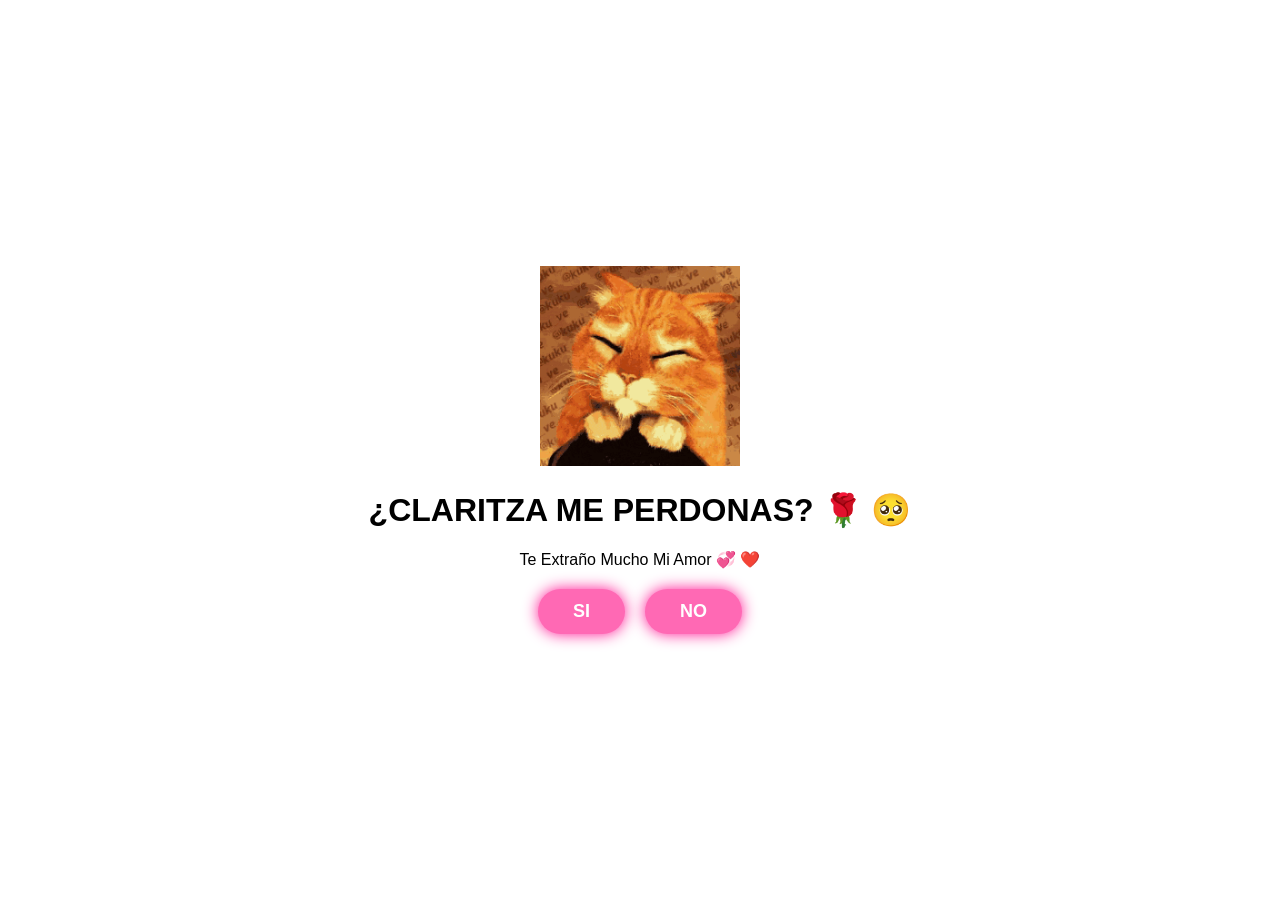
<file: index.html>
﻿<!DOCTYPE html>
<html lang="es">
<head>
    <meta charset="UTF-8">
    <meta name="viewport" content="width=device-width, initial-scale=1.0">
    <link rel="stylesheet" href="style.css">
    <title>Para Claritza</title>
</head>
<body>

    <div class="container">

        <!-- GIF -->
        <img src="gato1.gif" width="200">

        <!-- AUDIO -->
        <audio id="musica" autoplay loop muted>
            <source src="audio.mp3" type="audio/mpeg">
        </audio>

        <h1>¿CLARITZA ME PERDONAS? 🌹 🥺</h1>
        <p>Te Extraño Mucho Mi Amor 💞 ❤️</p>

        <div class="btn">
            <a href="si.html">SI</a>
            <a href="no1.html">NO</a>
        </div>

    </div>

    <!-- ACTIVAR AUDIO -->
    <script>
        const audio = document.getElementById("musica");

        // activar con click
        document.addEventListener("click", () => {
            audio.muted = false;
            audio.volume = 0.3;
            audio.play();
        });

        // activar con movimiento (por si no hacen click)
        document.addEventListener("mousemove", () => {
            audio.muted = false;
            audio.volume = 0.3;
            audio.play();
        }, { once: true });
    </script>

</body>
</html>
</file>
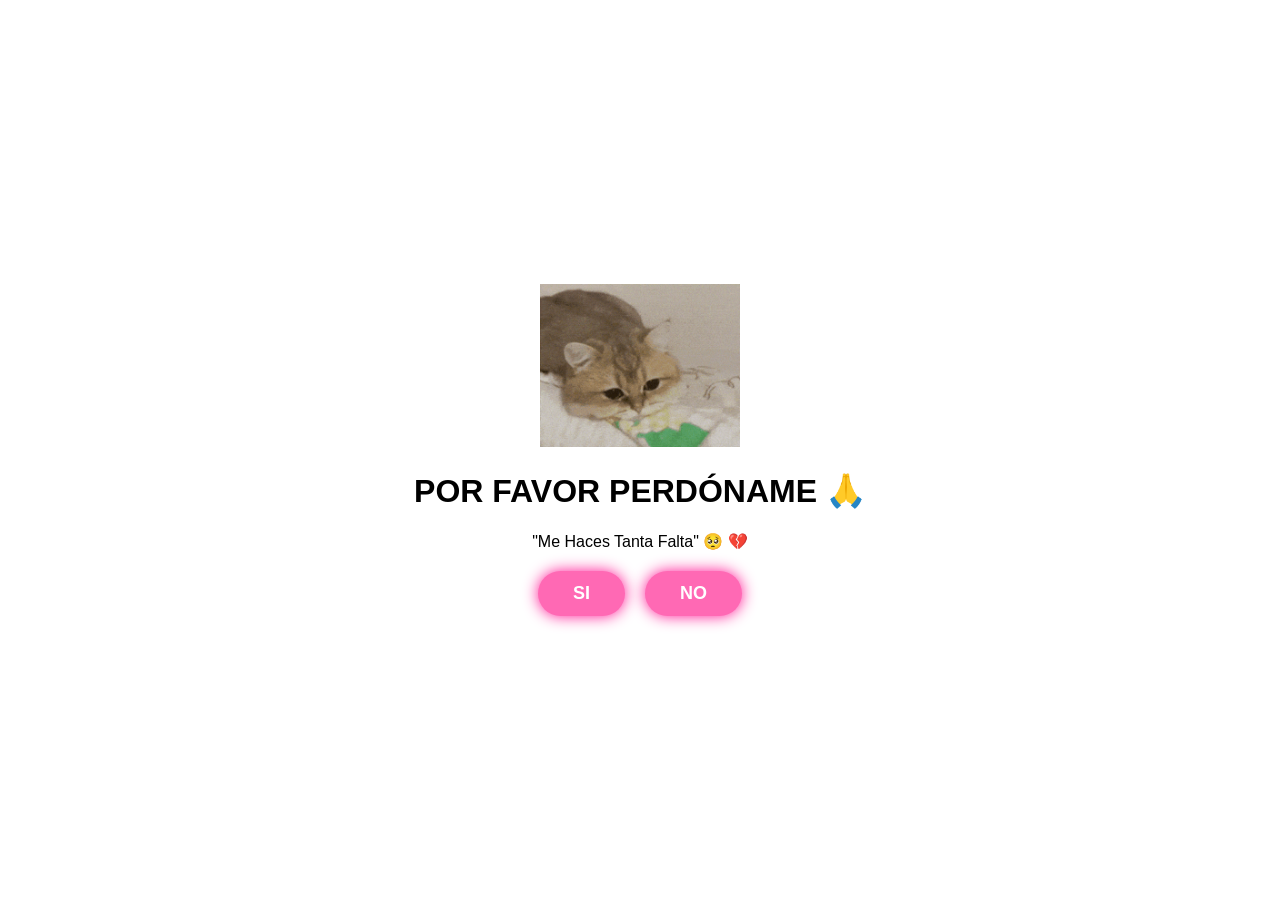
<file: no1.html>
﻿<!DOCTYPE html>
<html lang="es">
<head>
    <meta charset="UTF-8">
    <meta name="viewport" content="width=device-width, initial-scale=1.0">
    <link rel="stylesheet" href="style.css">
    <title>Piénsatelo...</title>
</head>
<body>

    <!-- 🎵 AUDIO -->
    <audio id="musica" autoplay loop muted>
        <source src="audio.mp3" type="audio/mpeg">
    </audio>

    <div class="container">
        <img src="gato2.gif" width="200">
        <h1>POR FAVOR PERDÓNAME 🙏</h1>
        <p>"Me Haces Tanta Falta" 🥺 💔</p>

        <div class="btn">
            <a href="si.html">SI</a>
            <a href="no2.html">NO</a>
        </div>
    </div>

    <!-- ⚡ ACTIVAR AUDIO -->
    <script>
        const audio = document.getElementById("musica");

        function activarAudio() {
            audio.muted = false;
            audio.volume = 0.3;
            audio.play();
        }

        document.addEventListener("click", activarAudio);
        document.addEventListener("mousemove", activarAudio, { once: true });
    </script>

</body>
</html>
</file>
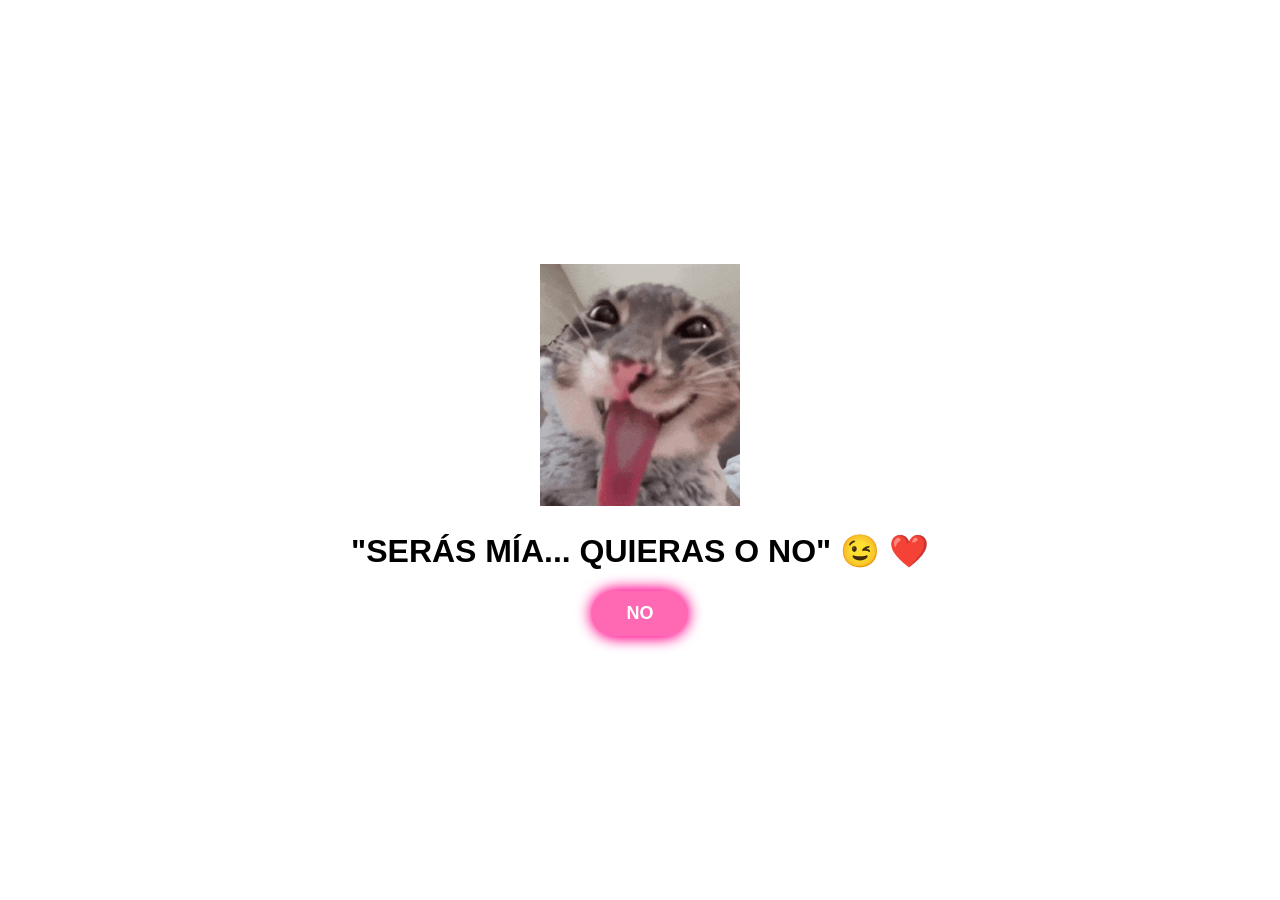
<file: no2.html>
﻿<!DOCTYPE html>
<html lang="es">
<head>
    <meta charset="UTF-8">
    <meta name="viewport" content="width=device-width, initial-scale=1.0">
    <link rel="stylesheet" href="style.css">
    <title>Serás mía...</title>
</head>
<body>

    <!-- 🎵 AUDIO -->
    <audio id="musica" autoplay loop muted>
        <source src="audio.mp3" type="audio/mpeg">
    </audio>

    <div class="container">
        <img src="gato3.gif" width="200">
        <h1>"SERÁS MÍA... QUIERAS O NO" 😉 ❤️</h1>

        <div class="btn">
            <a href="si.html">SI</a>
            <button id="btn-random">NO</button>
        </div>
    </div>

    <!-- ⚡ ACTIVAR AUDIO -->
    <script>
        const audio = document.getElementById("musica");

        function activarAudio() {
            audio.muted = false;
            audio.volume = 0.3;
            audio.play();
        }

        document.addEventListener("click", activarAudio);
        document.addEventListener("mousemove", activarAudio, { once: true });
    </script>

    <!-- TU SCRIPT ORIGINAL -->
    <script src="script.js"></script>

</body>
</html>
</file>
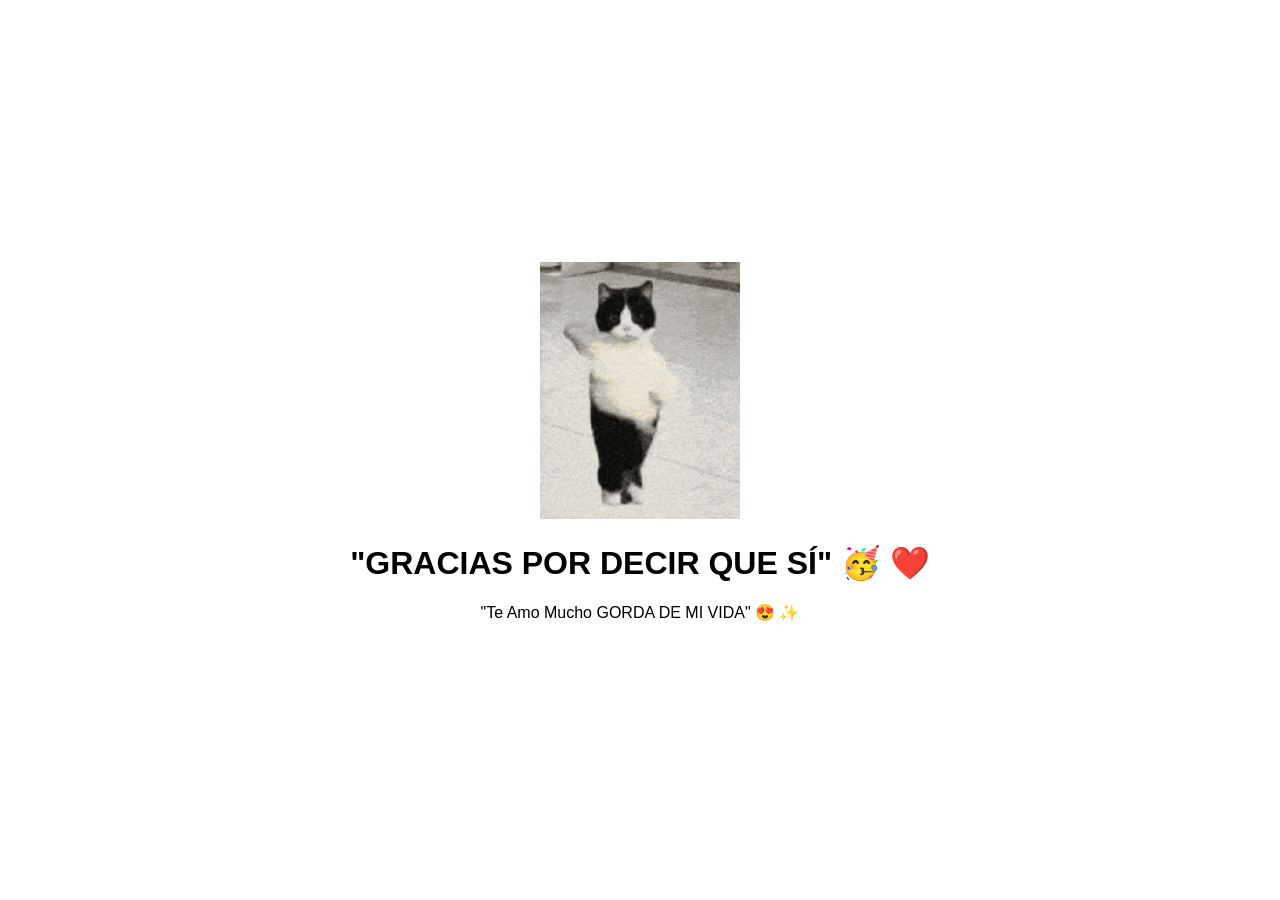
<file: si.html>
﻿<!DOCTYPE html>
<html lang="es">
<head>
    <meta charset="UTF-8">
    <meta name="viewport" content="width=device-width, initial-scale=1.0">
    <link rel="stylesheet" href="style.css">
    <title>Gracias</title>
</head>
<body>

    <!-- 🎵 AUDIO -->
    <audio id="musica" autoplay loop muted>
        <source src="audio.mp3" type="audio/mpeg">
    </audio>

    <div class="container">
        <img src="gato4.gif" width="200">
        <h1>"GRACIAS POR DECIR QUE SÍ" 🥳 ❤️</h1>
        <p>"Te Amo Mucho GORDA DE MI VIDA" 😍 ✨</p>
    </div>

    <!-- ⚡ ACTIVAR AUDIO -->
    <script>
        const audio = document.getElementById("musica");

        function activarAudio() {
            audio.muted = false;
            audio.volume = 0.3;
            audio.play();
        }

        document.addEventListener("click", activarAudio);
        document.addEventListener("mousemove", activarAudio, { once: true });
    </script>

</body>
</html>
</file>
<file: style.css>
body {
    display: flex;
    align-items: center;
    justify-content: center;
    height: 100vh;
    margin: 0;
    font-family: 'Arial', sans-serif;
    background-color: #fff;
    text-align: center;
}

.container {
    padding: 20px;
}

.btn {
    margin-top: 20px;
    display: flex;
    justify-content: center;
    gap: 20px;
}

a, button {
    text-decoration: none;
    font-weight: bold;
    padding: 12px 35px;
    border-radius: 30px;
    border: none;
    color: white;
    background-color: #ff69b4; /* Rosa */
    box-shadow: 0 0 15px #ff1493; /* Brillo rosa de las im�genes */
    cursor: pointer;
    font-size: 18px;
}

#btn-random {
    position: absolute;
}
</file>
